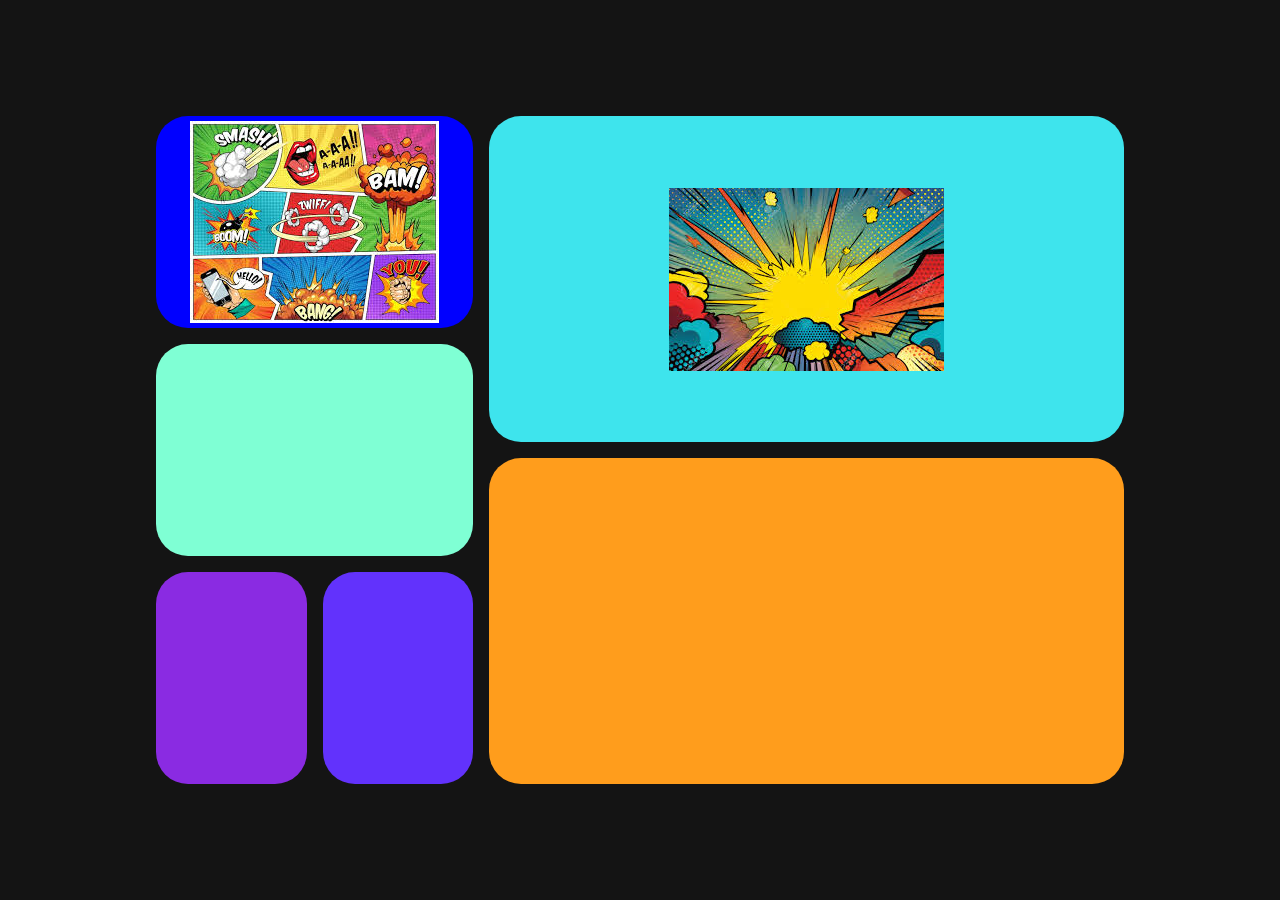
<file: Bento/Bento.html>
<!DOCTYPE html>
<html lang="en">
<head>
    <meta charset="UTF-8">
    <meta name="viewport" content="width=device-width, initial-scale=1.0">
    <title>Bento Grids</title>
    <link rel="stylesheet" href="script.css">

</head>

<body>
    
    <div class="container">
        <div class="col-left">
            <div class = "row row1"></div>
            <div class = "row row2"></div>
            
            <div class = "row row3">
                <div class="row-col left"></div>
                <div class="row-col right"></div>
            </div>

        </div>
        <div class="col-right">
            <div class="row top"></div>
            <div class="row bottom"></div>
        </div>
    </div>
    </main>
</body>
</html>
</file>
<file: Bento/script.css>
* {
    margin: 0; 
    padding: 0;
    box-sizing: border-box;
}

body{
    min-height: 100vh;
    background-color: #141414;
    display: flex;
    align-items: center;
    justify-content: center;
}

.container{
    width: 1000px;
    height: 700px;
    padding: 1em;
    display: flex;
    gap: 1em;
}

.col-left{
    flex: 1;
    border-radius: 2em;
    display: flex;
    flex-direction: column;
    gap: 1em;
   
}
.col-right{
    flex: 2;
    border-radius: 2em;
    display: flex;
    flex-direction: column;
    gap: 1em;
}

.row{
    flex: 1;
    border-radius: 2em;
}

.row3{
    display: flex;
    border: nome;
    gap: 1em;
}

.row-col{
    flex: 1;

    border-radius: 2em;
}

.row1{
    background: url(quadrinhos.jpg) no-repeat center;
    background-color: blue;
}
.row2{
    background-color: aquamarine;
}
.left{
    background-color: blueviolet;
}
.right{
    background-color: #6232fc;
}
.top{
    background: url(quadrinhos2.jpg) no-repeat center;
    background-color: #3ee4ed;
}

.bottom{
    background-color: #ff9d1c;
}
</file>
